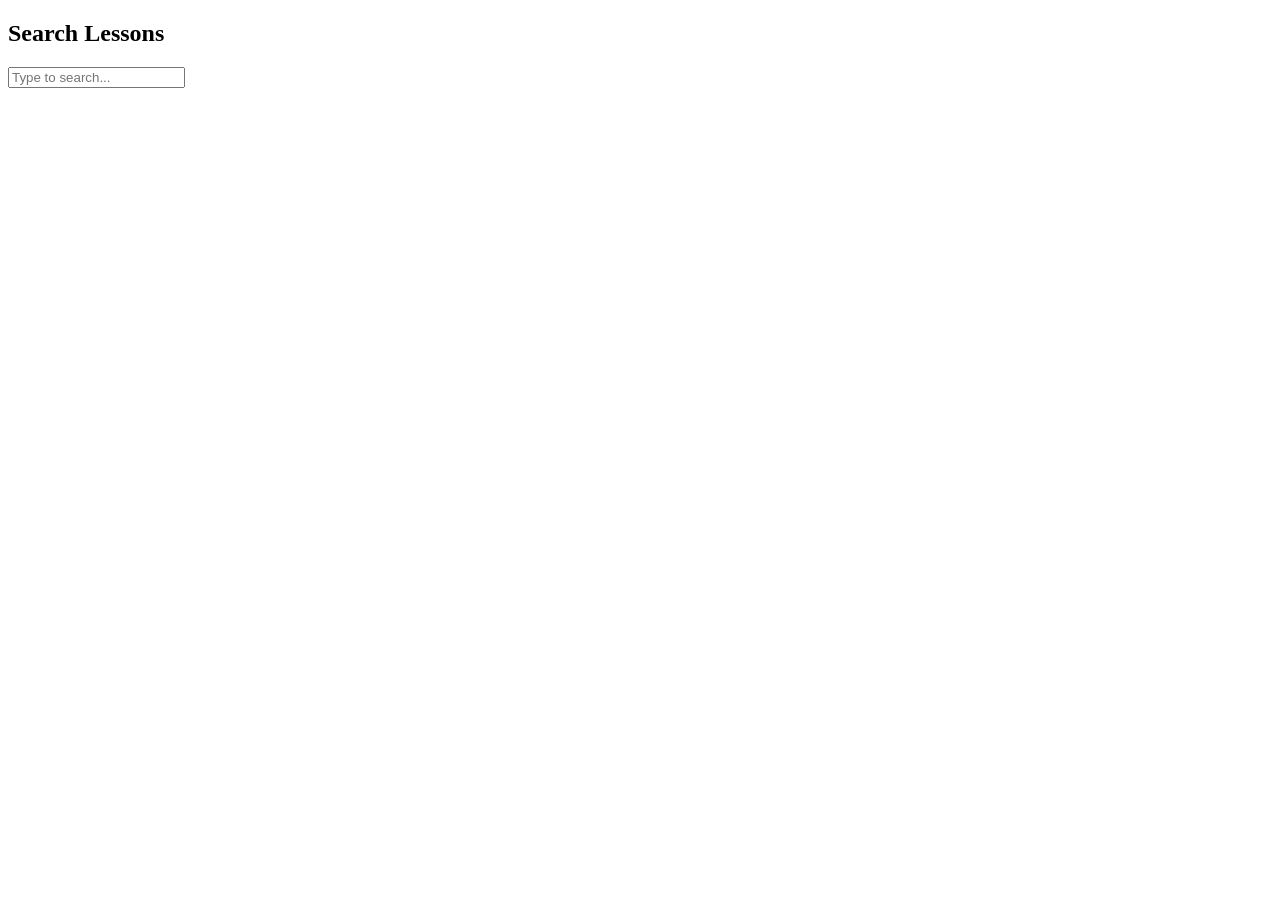
<file: fetch.html>
<!DOCTYPE html>
<html lang="en">
<head>
<meta charset="UTF-8">
<meta name="viewport" content="width=device-width, initial-scale=1.0">
<title>Search Lessons</title>
</head>
<body>
<h2>Search Lessons</h2>
<input type="text" id="searchInput" placeholder="Type to search..." />

<ul id="results"></ul>

<script>
const searchInput = document.getElementById('searchInput');
const resultsList = document.getElementById('results');

searchInput.addEventListener('input', async () => {
    const query = searchInput.value.trim();
    if(query === ""){
        resultsList.innerHTML = "";
        return;
    }

    try {
        const response = await fetch(`http://coursework-backend-1-irvy.onrender.com/search?q=${encodeURIComponent(query)}`);
        const data = await response.json();
        resultsList.innerHTML = data.map(item => `<li>${item.title} - ${item.location} - $${item.price}</li>`).join('');
    } catch(err){
        console.error(err);
        resultsList.innerHTML = "<li>Error fetching results</li>";
    }
});
</script>
</body>
</html>
</file>
